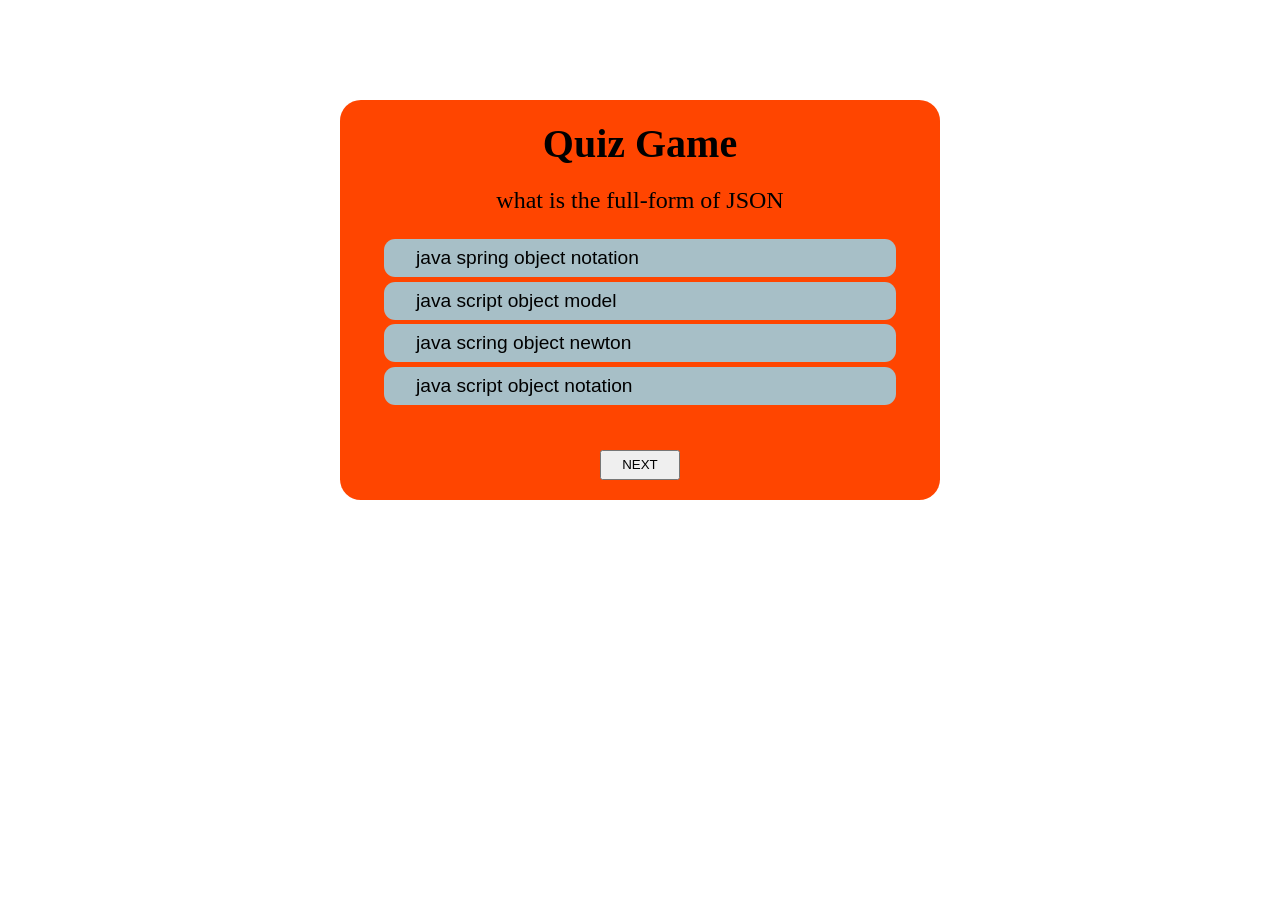
<file: Quiz Game/game.html>
<!DOCTYPE html>
<html lang="en">
<head>
    <meta charset="UTF-8">
    <meta name="viewport" content="width=device-width, initial-scale=1.0">
    <title>Document</title>
    <link rel="stylesheet" href="./game.css">
</head>
<body>
    <div class="Quiz">
        <h1>Quiz Game</h1>
        <div id="question"></div>
        <div id="option"></div>
        <div id="score"></div>
        <!-- <button id="skip">SKIP</button> -->

        <button id="btnnext">NEXT</button>
    </div>
    <script src="./game.js"></script>
</body>
</html>
</file>
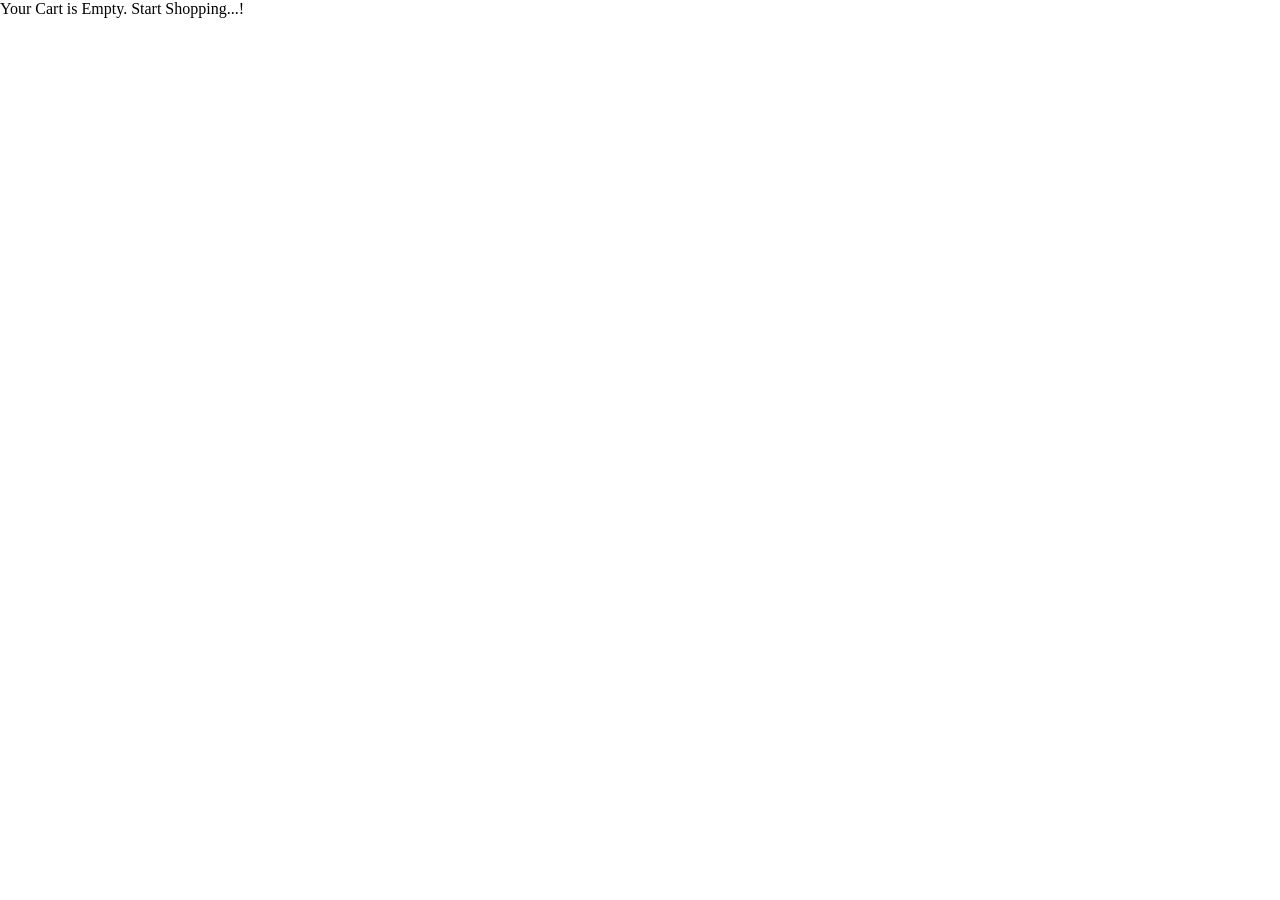
<file: ecommers/cart/cart.html>
<!DOCTYPE html>
<html lang="en">
<head>
    <meta charset="UTF-8">
    <meta name="viewport" content="width=device-width, initial-scale=1.0">
    <title>Document</title>
    <link rel="stylesheet" href="./cart.css">
</head>
<body>

  <div id="cartContainer">
    <div id="cartContent"></div>
    <div id="totalPrice"></div>
    <!-- <button>remove</button> -->
  </div>





    <script src="./cart.js"></script>
    
</body>
</html>
</file>
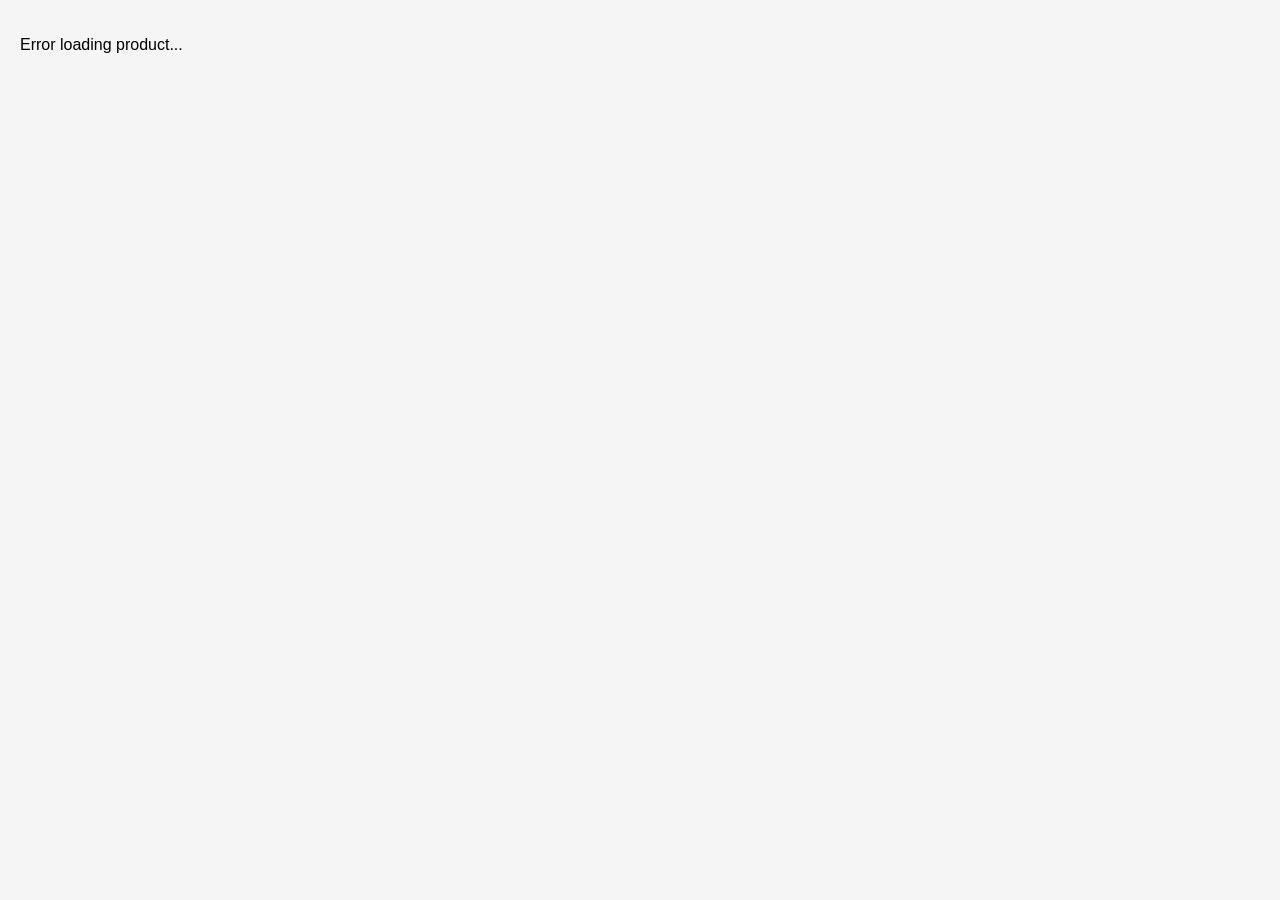
<file: ecommers/details/details.html>
<!DOCTYPE html>
<html lang="en">
<head>
    <meta charset="UTF-8">
    <meta name="viewport" content="width=device-width, initial-scale=1.0">
    <title>Document</title>
    <link rel="stylesheet" href="./details.css">
</head>
<body>
    <div id="productDetails">Welcome to details page</div>
    <script src="./details.js"></script>
</body>
</html>
</file>
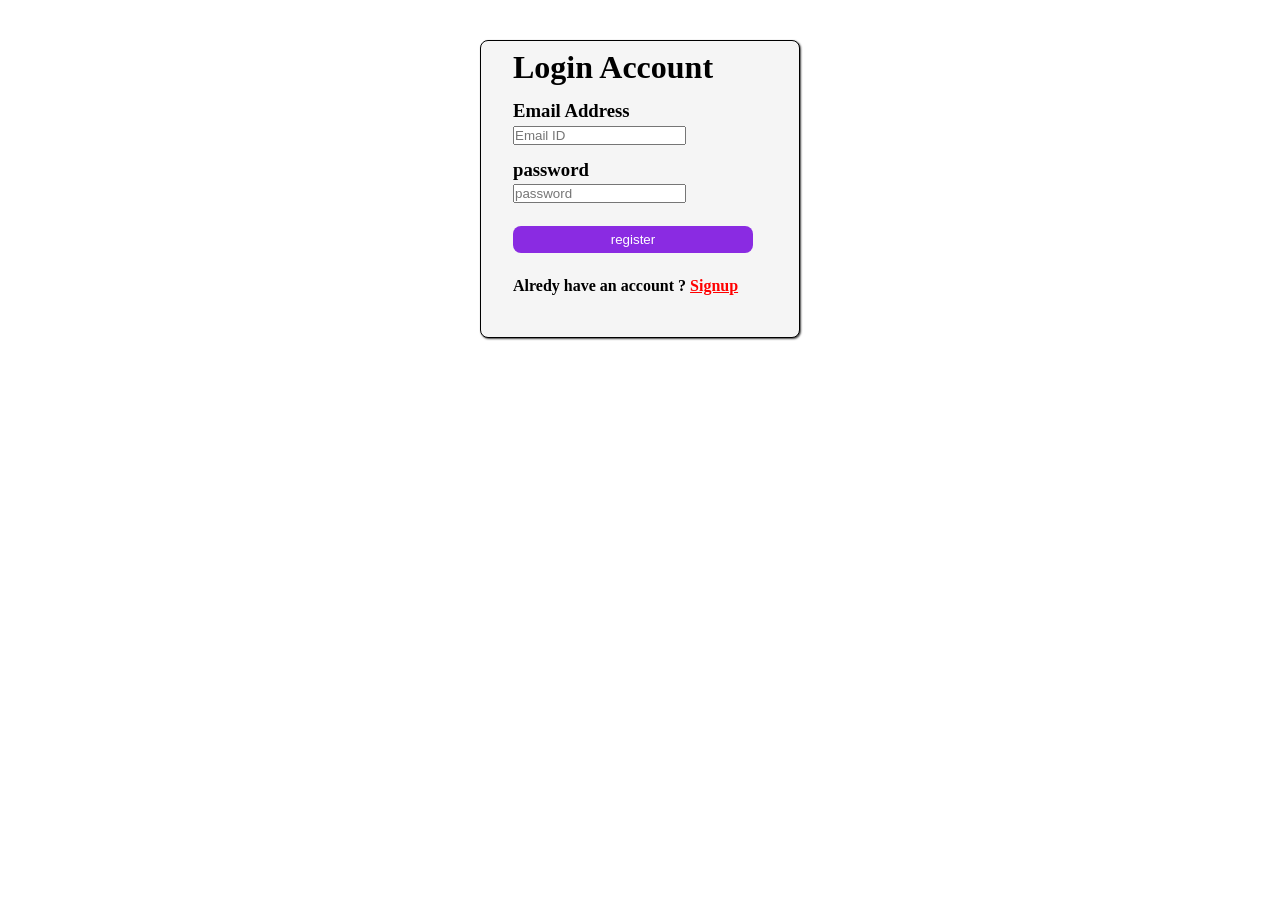
<file: ecommers/register/login1.html>
<!DOCTYPE html>
<html lang="en">
<head>
    <meta charset="UTF-8">
    <meta name="viewport" content="width=device-width, initial-scale=1.0">
    <title>Document</title>
    <link rel="stylesheet" href="./login1.css">
</head>
<body>

<form id="formContainer"> 
       <div class="form-group">
        <div class="rpage" >
            <!-- <h1>Creat Account</h1> -->
            <!-- <p>please fill your details to register</p> -->
            <h1>Login Account</h1>

        </div>
        
        <div class="rpage" id="Email">
            <h3>Email Address</h3>
            <input type="email" id="email" placeholder="Email ID">
        </div>
        <div class="rpage" id="Password">
            <h3>password</h3>
            <input type="password" id="Password" placeholder="password">
        </div>
        <!-- <div class="rpage" id="MobileNo">
            <h3>Mobile Number</h3>
            <input type="number" id="MobileNo" placeholder="+91 1234567890">
        </div> -->
        <button >register</button>
        <div class="rpage"><h4>Alredy have an account ? <a style="color: red;" href="./register.html">Signup</a></h4></div>
        <br><br>
</div>
    </div>
    </form>
    <script src="./login1.js"></script>
</body>
</html>
</file>
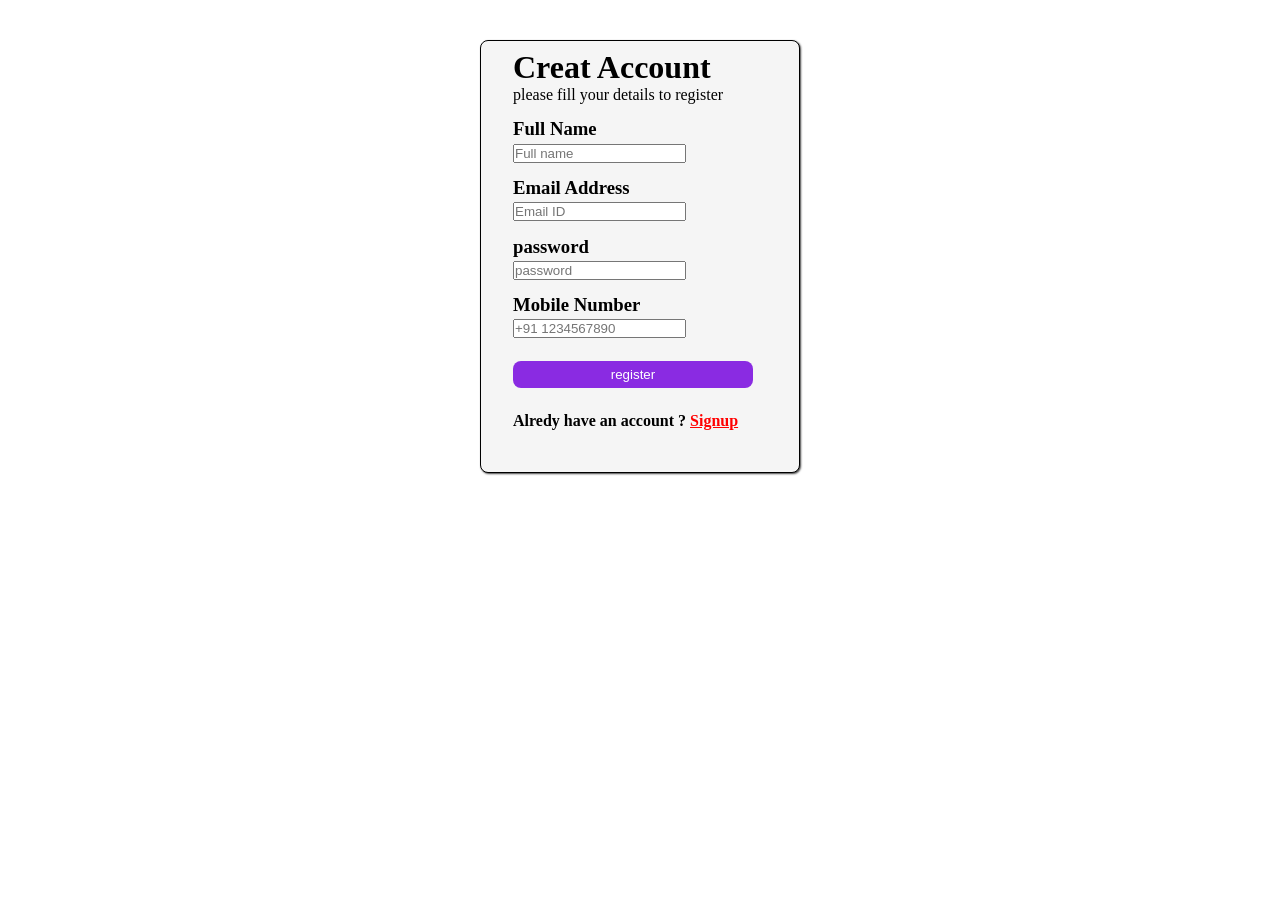
<file: ecommers/register/register.html>
<!DOCTYPE html>
<html lang="en">
<head>
    <meta charset="UTF-8">
    <meta name="viewport" content="width=device-width, initial-scale=1.0">
    <title>Document</title>
    <link rel="stylesheet" href="./register.css">
</head>
<body>
<form id="formContainer"> 
       <div class="form-group">
        <div class="rpage" >
            <h1>Creat Account</h1>
            <p>please fill your details to register</p>
        </div>
        <div class="rpage" >
            <h3>Full Name</h3>
            <input type="text" id="name" placeholder="Full name">
        </div>
        <div class="rpage" >
            <h3>Email Address</h3>
            <input type="email" id="email" placeholder="Email ID">
        </div>
        <div class="rpage" >
            <h3>password</h3>
            <input type="password" id="Password" placeholder="password">
        </div>
        <div class="rpage">
            <h3>Mobile Number</h3>
            <input type="number" id="MobileNo" placeholder="+91 1234567890">
        </div>
        <button >register</button>
        <div class="rpage"><h4>Alredy have an account ? <a style="color: red;" href="./login1.html">Signup</a></h4></div>
        <br><br>
</div>
    </div>
    </form>
    <script src="./register.js"></script>
</body>
</html>
</file>
<file: Quiz Game/game.css>
*{
    padding: 0px;
    margin: 0%;
    box-sizing: border-box;
}
.Quiz{
    height: 400px;
    width: 600px;
    background-color:orangered;
    border-radius: 1.3rem;
    display: flex;
    flex-direction: column;
    justify-content: space-evenly;
    align-items: center;   /* ✅ ADD THIS */
    margin: 100px auto;
}
.optionbutton{
   padding: 0.5rem;
   display: flex;
   font-size: 1.2rem;
   display: flex;
   align-items: center;
   width: 40vw;
   padding-left: 2rem;  
   margin: 0.3rem auto; 
   border-radius: 0.7rem;
   border:none;
   background-color: rgb(167, 191, 199);

}
h1{
    font-size: 2.5rem;
}
#question{
    font-size: 1.5rem;

}#submit{
    height: 2rem;
    width: 4rem;
}
/* 
#btnnext{
height: 2rem;
width: 6rem;
border-radius: 0.4rem;
background-color: beige;
border: 1px solid black;
font-size: 2.2rem;
} */ 
#btnnext,#skip{
    height: 30px;
    width: 80px;
}
</file>
<file: ecommers/cart/cart.css>
*{
    padding: 0%;
    margin: 0%;
    box-sizing: border-box;
}
</file>
<file: ecommers/details/details.css>
body {
    font-family: Arial, sans-serif;
    background: #f5f5f5;
    margin: 0;
    padding: 20px;
}

.container {
    display: flex;
    gap: 30px;
    background: #fff;
    padding: 20px;
    border-radius: 10px;
    align-items: center;
}
nav .logo::first-letter{
    color: red;
    font-size: 1.5rem;
}

.image img {
    width: 300px;
    height: 300px;
    object-fit: cover;
    border-radius: 10px;
}

.details {
    max-width: 500px;
}

.details h2 {
    margin-bottom: 10px;
}

.details p {
    margin: 5px 0;
}

.price {
    color: green;
    margin: 10px 0;
}

button {
    padding: 10px 20px;
    margin-top: 10px;
    margin-right: 10px;
    border: none;
    border-radius: 5px;
    cursor: pointer;
}

.add-btn {
    background: blue;
    color: white;
}

.back-btn {
    background: red;
    color: white;
}

.review {
    margin-top: 20px;
    padding: 10px;
    background: #eee;
    border-radius: 5px;
}
</file>
<file: ecommers/register/login1.css>
*{
    padding: 0;
    margin: 0%;
    box-sizing: border-box;
}
.form-group{
    height: auto;
    width: 20rem;
    border: 1px solid black;
    margin: 40px auto;
    border-radius: 0.5rem;
    background-color: whitesmoke;
    box-shadow: 1px 1px 2px rgb(66, 66, 66);
}
.rpage{
    padding: 0.5rem 2rem 0.4rem 2rem;
}
button{
    margin: 1rem 2rem;
    height: 1.7rem;
    width: 15rem;
    background-color: blueviolet;
    color: white;
    border: none;
    border-radius: 0.5rem;
}
h3{
    margin-bottom: 0.2rem;
}
</file>
<file: ecommers/register/register.css>
*{
    padding: 0;
    margin: 0%;
    box-sizing: border-box;
}
.form-group{
    height: auto;
    width: 20rem;
    border: 1px solid black;
    margin: 40px auto;
    border-radius: 0.5rem;
    background-color: whitesmoke;
    box-shadow: 1px 1px 2px rgb(66, 66, 66);
}
.rpage{
    padding: 0.5rem 2rem 0.4rem 2rem;
}
button{
    margin: 1rem 2rem;
    height: 1.7rem;
    width: 15rem;
    background-color: blueviolet;
    color: white;
    border: none;
    border-radius: 0.5rem;
}
h3{
    margin-bottom: 0.2rem;
}
</file>
